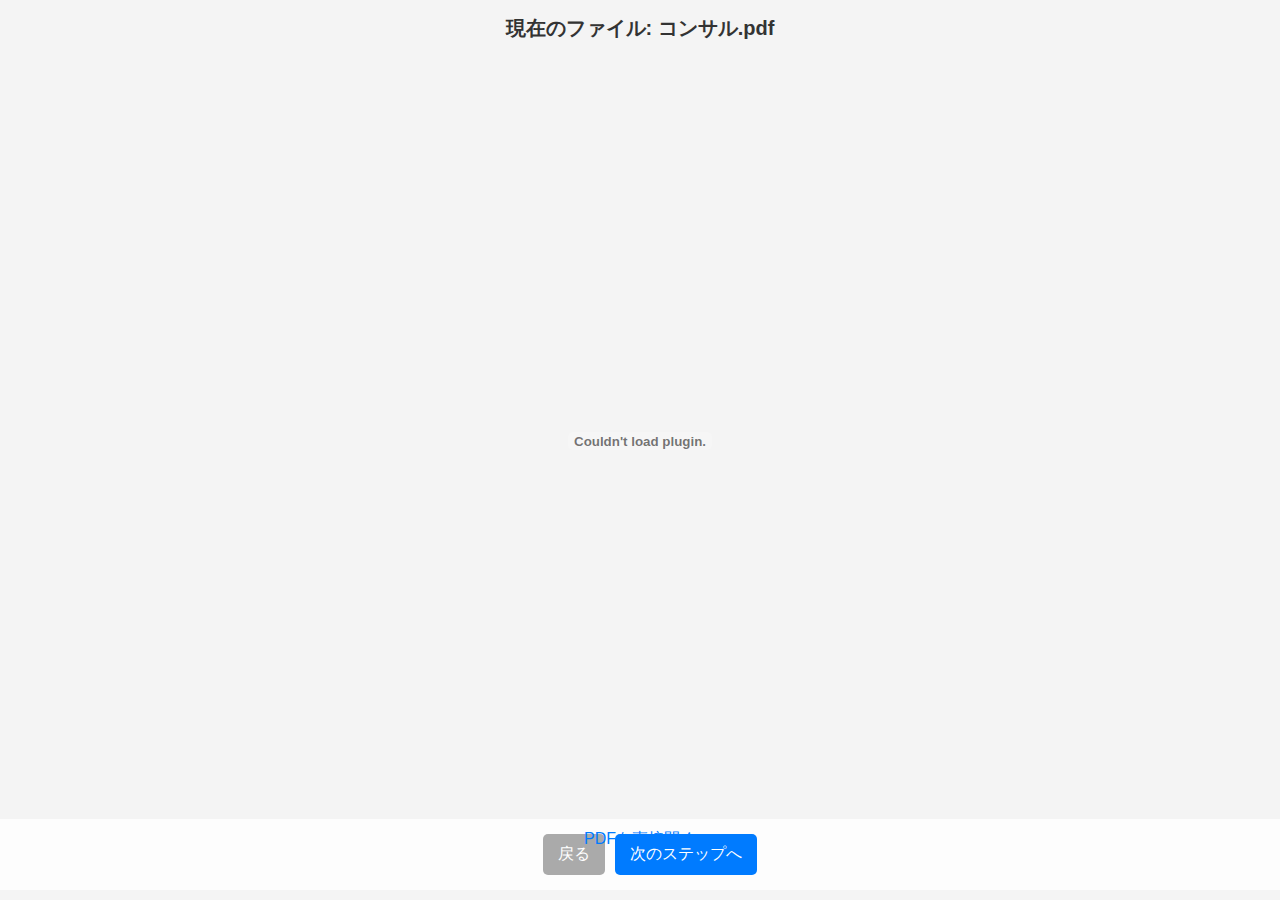
<file: index.html>
<!DOCTYPE html>
<html lang="ja">
<head>
    <meta charset="UTF-8">
    <meta name="viewport" content="width=device-width, initial-scale=1.0">
    <title>ステップ1</title>
    <link rel="stylesheet" href="styles.css">
</head>
<body>

    <h2 id="pdfTitle">現在のファイル: ステップ1-1.pdf</h2>

    <div id="viewer">
        <object id="pdfObject" type="application/pdf" data="ステップ1-1.pdf"></object>
    </div>

    <div class="controls">
        <button id="prevBtn" onclick="prevStep()" disabled>戻る</button>
        <input type="password" id="passwordInput" placeholder="" oninput="checkPassword()">
        <button id="nextBtn" onclick="nextStep()" disabled>次のステップへ</button>

        <div id="hintContainer" class="hint-container">
            <button id="hintBtn">暗号を見る</button>
            <span id="hintText"></span>
        </div>
    </div>

    <div class="pdf-link">
        <a id="pdfLink" href="ステップ1-1.pdf" target="_blank">PDFを直接開く</a>
    </div>

    <script src="script.js"></script>
</body>
</html>
</file>
<file: styles.css>
body {
    font-family: Arial, sans-serif;
    text-align: center;
    background-color: #f4f4f4;
    margin: 0;
    padding: 0;
    overflow: hidden; /* PCでスクロールを防ぐ */
}

h2 {
    margin-top: 15px;
    font-size: 20px;
    color: #333;
    text-align: center;
    width: 100%;
}

/* PDFビューア */
#viewer {
    width: 100vw;
    height: 85vh; /* PCでは画面高の85%を使用 */
    display: flex;
    justify-content: center;
    align-items: center;
}

/* PDFを全画面に表示 */
object {
    width: 100%;
    height: 85vh;
    border: none;
}

/* 操作ボタン（戻る・次へ） */
.controls {
    position: absolute;
    bottom: 10px;
    width: 100%;
    background: rgba(255, 255, 255, 0.8);
    padding: 10px;
    text-align: center;
    display: flex;
    justify-content: center;
    align-items: center;
}

/* ボタンの共通スタイル */
button {
    padding: 10px 15px;
    font-size: 16px;
    margin: 5px;
    border: none;
    cursor: pointer;
    background-color: #007bff;
    color: white;
    border-radius: 5px;
}

button:disabled {
    background-color: #aaa;
    cursor: not-allowed;
}

input[type="password"] {
    width: 100px;
    padding: 10px;
    font-size: 16px;
    border: 1px solid #ccc;
    border-radius: 5px;
    text-align: center;
    background-color: white;
    color: black;
}

/* 📌 「PDFを直接開く」リンクの位置を調整 */
.pdf-link {
    position: absolute;
    bottom: 50px;
    width: 100%;
    text-align: center;
}

.pdf-link a {
    font-size: 16px;
    text-decoration: none;
    color: #007bff;
}

/* 📌 「暗号を見る」ボタンを「次へ」の右側に配置 */
.hint-container {
    margin-left: 10px; /* 「次へ」ボタンとの間隔 */
}

.hint-container button {
    padding: 8px 12px;
    font-size: 14px;
    background-color: #28a745;
    color: white;
    border: none;
    border-radius: 5px;
    cursor: pointer;
}

.hint-container span {
    margin-left: 10px;
    font-size: 18px;
    font-weight: bold;
}

/* 📱 スマホ表示時の調整 */
@media screen and (max-width: 768px) {
    #viewer {
        height: 75vh; /* スマホでは少し小さめに */
    }
    
    object {
        width: 90%; /* スマホでは幅を少し縮小 */
        height: 75vh; 
    }

    .controls {
        bottom: 5px;
        padding: 5px;
    }

    button {
        font-size: 14px;
        padding: 8px 12px;
    }

    input[type="password"] {
        font-size: 14px;
        padding: 5px;
        width: 80px;
    }

    /* 📌 スマホでも「暗号を見る」ボタンを「次へ」の右側に配置 */
    .hint-container {
        margin-left: 5px; /* スマホで狭くなりすぎないように調整 */
    }
}
</file>
